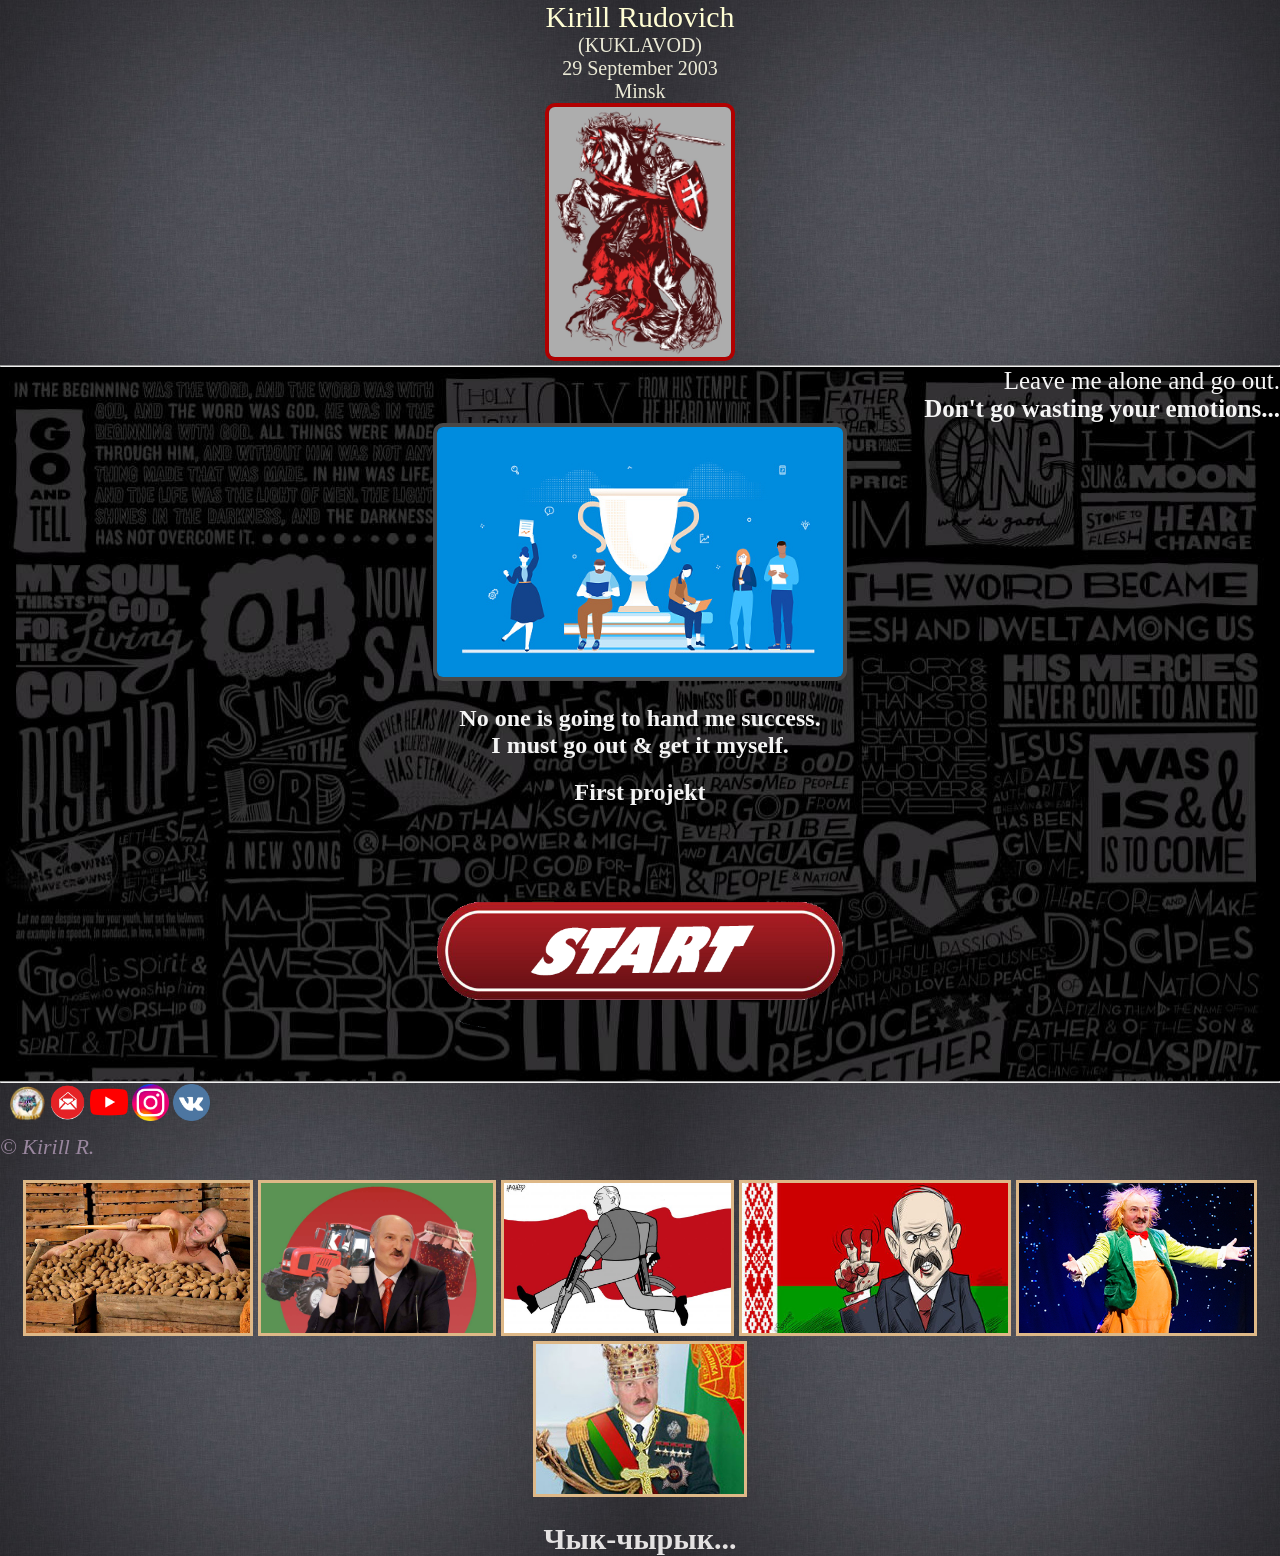
<file: index.html>
<!DOCTYPE html>
<html>
  <head>
    <link rel="shortcut icon" href="images/icon.png" type="image/x-icon" />
    <title>Kirill's projekt</title>
    <meta charset="utf-8" />
    <link rel="stylesheet" href="css/style.css" />
  </head>
  <body>
    <header>
      <div class="iii"><p>Kirill Rudovich</p></div>
      <div class="infob"><p>(KUKLAVOD)<br>29 September 2003 <br>
        Minsk
      </p>
       <a href="https://ru.wikipedia.org/wiki/%D0%9F%D0%BE%D0%B3%D0%BE%D0%BD%D1%8F_(%D0%B3%D0%B5%D1%80%D0%B1)" target="_blank"> 
        <img src="images/pogonia.jpg" id="gerb" height="250" alt="" />
       </a>
      </div>
    </header>
    <div class="about">
      <hr />
      <p>Leave me alone and go out.<br><b> Don't go wasting your emotions...</b></p>

      <a href="https://www.google.com/search?q=%D1%83%D1%81%D0%BF%D0%B5%D1%85&rlz=1C1CHBD_ruBY922BY922&sxsrf=ALeKk02-c49k30lNLPdxCkYq9B60dSKSMA:1620251782102&source=lnms&tbm=isch&sa=X&ved=2ahUKEwj4tKyfxLPwAhXQlYsKHWnaCAsQ_AUoAXoECAIQAw&biw=1536&bih=754" 
      target="_blank">
        <img src="images/photo.jpg" id="ph" height="250" alt="" />
      </a>

      <h2>
        No one is going to hand me success. <br />
        I must go out & get it myself. <br />
      </h2>
      <h2>First projekt</h2>
      <a href="" target="_blank"> 
        <a href="about.html" target="_blank" id="lic"><img src="images/button.png" height="250" alt="" /></a>
      
     
      <hr />
    </div>

    <footer>
      <div class="contact">
       
        <p id="ppp">
            <a href="http://lyceum2.minsk.edu.by/" target="_blank" id="lic"><img src="images/liceum.png" height="35" alt="" /></a>
          
         <a href="mailto:kirill.rudovich@gmail.com" id="poshta"><img src="images/email.png" height="37" alt="" /></a>
          
            <a href="https://www.youtube.com/" target="_blank" id="poshta"><img src="images/youtube.png" height="38" alt="" /></a>
         
            <a href="https://www.instagram.com/?hl=ru" target="_blank"id="poshta"><img src="images/inst.png" height="37" alt="" /></a>
          
          <a href="https://vk.com/" target="_blank"id="poshta"><img src="images/vk.png" height="37" alt="" /></a>
        </p>
          
        <i id="reg">© Kirill R.</i>

      </div>
       <div class="czyk">
        <p> <a href="https://president.gov.by/ru" target="_blank"><img src="images/Lukas.jpg" id="lubly" height="150" alt="" /></a>
          <a href="https://www.youtube.com/watch?v=x3atjNDOsPQ" target="_blank"><img src="images/tsar.jpg" id="lubly" height="150" alt="" /></a>
          <a href="https://www.youtube.com/watch?v=qF8zMBAB-js" target="_blank"><img src="images/qwe.jpg" id="lubly" height="150" alt="" /></a>
          <a href="https://www.youtube.com/watch?v=Vw-5HNK76Xg" target="_blank"><img src="images/qqq.jpg" id="lubly" height="150" alt="" /></a>
          <a href="https://www.youtube.com/watch?v=crSLoQo35i4" target="_blank"><img src="images/ewew.jpg" id="lubly" height="150" alt="" /></a>
          <a href="https://www.youtube.com/watch?v=jd8SC_Owl24" target="_blank"><img src="images/he.jpg" id="lubly" height="150" alt="" /></a>
        </p>
         <h2>Чык-чырык...</h2>
        </div>
     
    </footer>
  </body>
</html>
</file>
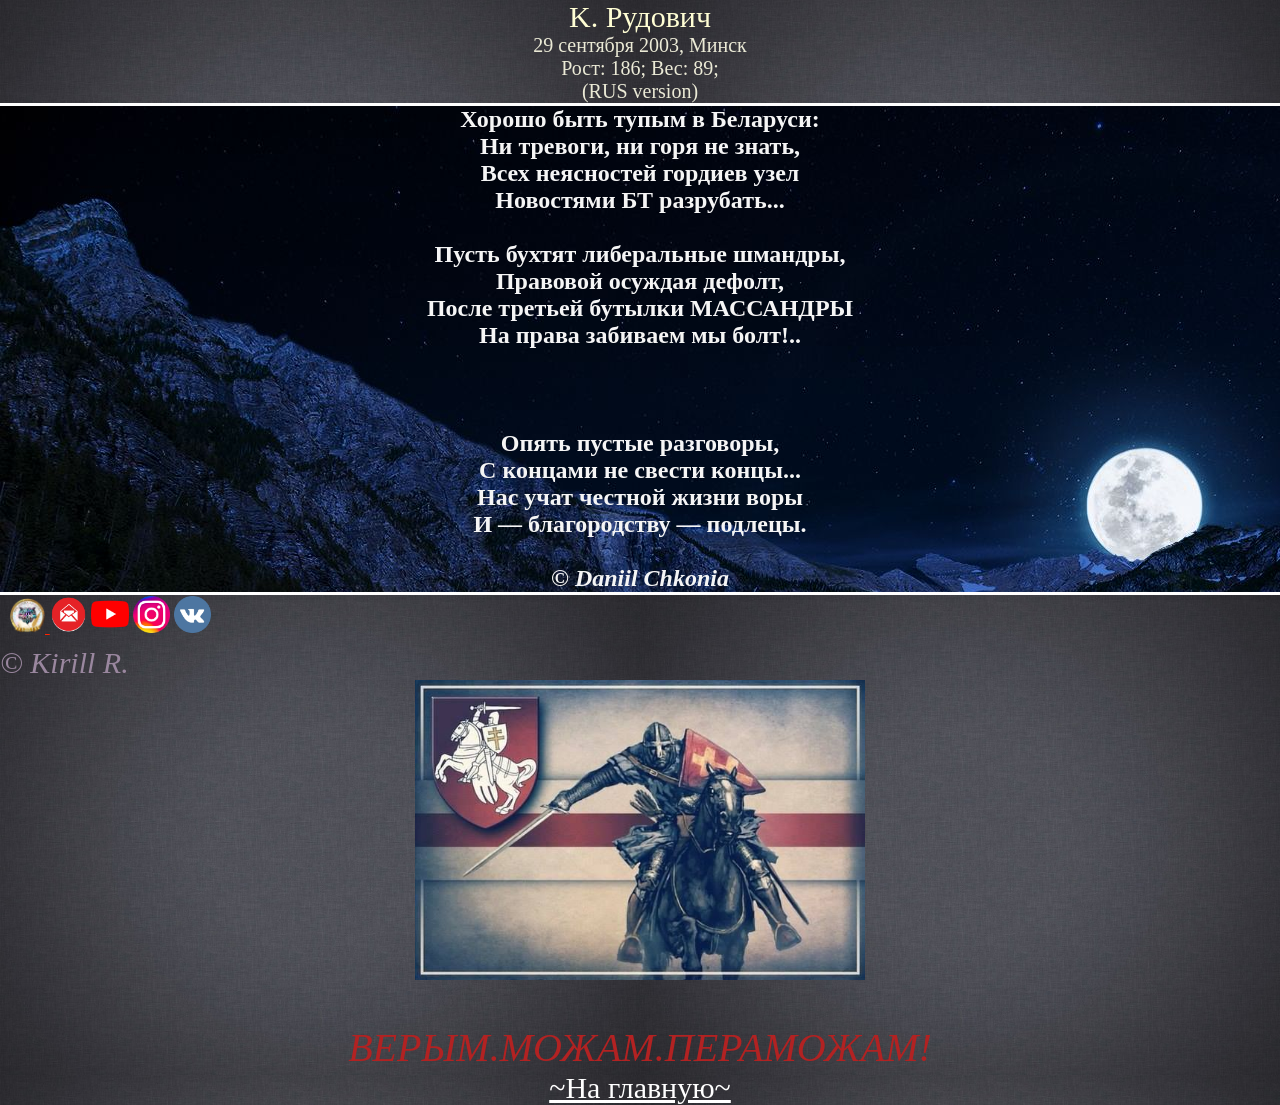
<file: about.html>
<!DOCTYPE html>
<html>
  <head>
    <link rel="shortcut icon" href="images/icon.png" type="image/x-icon" />
    <title>ABOUT</title>
    <meta charset="utf-8" />
    <link rel="stylesheet" href="css/style.css" />
  </head>
<body>
    <header>
        <div class="iii"><p>K. Рудович</p></div>
        <div class="infob"><p>29 сентября 2003, Минск <br>  
          Рост: 186; Вес: 89; <br>
          (RUS version) </p>
        </div>
      </header>
      <div class="aboutrus">
       <h2> Хорошо быть тупым в Беларуси:<br> 
           Ни тревоги, ни горя не знать,<br> 
           Всех неясностей гордиев узел <br> 
           Новостями БТ разрубать...<br> 
           <br>
           Пусть бухтят либеральные шмандры, <br>
           Правовой осуждая дефолт,<br> 
           После третьей бутылки МАССАНДРЫ<br> 
           На права забиваем мы болт!..<br>
           <br>
           <br>
           <br>
           Опять пустые разговоры,<br>
           С концами не свести концы...<br>
           Нас учат честной жизни воры<br>
           И — благородству — подлецы.<br>
           <br>
           
           <i id="chkon">© Daniil Chkonia</i>
         
        </h2>
    
    </div>

      </div>
      <footer>
        <div class="contact">
         
          <p id="ppp">
              <a href="http://lyceum2.minsk.edu.by/" target="_blank" id="lic"><img src="images/liceum.png" height="35" alt="" />
            
           <a href="mailto:kirill.rudovich@gmail.com" id="poshta"><img src="images/email.png" height="37" alt="" /></a>
            
              <a href="https://www.youtube.com/" target="_blank" id="poshta"><img src="images/youtube.png" height="38" alt="" /></a>
           
              <a href="https://www.instagram.com/?hl=ru" target="_blank"id="poshta"><img src="images/inst.png" height="37" alt="" /></a>
            
            <a href="https://vk.com/" target="_blank"id="poshta"><img src="images/vk.png" height="37" alt="" /></a>
          </p>
            
          <i id="zet">© Kirill R.</i>
          <br>
        <div class="koniec">
          <img src="images/pobieda.jpg" height="300" alt="" />

         <p id="vierym"><i>ВЕРЫМ.МОЖАМ.ПЕРАМОЖАМ!</i></p>
         <a href="site.html" id="gl">~На главную~</a>
        </div>
      </footer>
</body>
</html>
</file>
<file: css/style.css>
body {
  margin: 0px auto;
}

header {
  background-image: url(../images/header_pic.jpg);
  text-align: center;
}

.iii{
  font-size: 30px;
  color: #FFFED4;
  margin: 0;
}

.iii p{
  margin: 0;
}

#gerb{
  border: 4px solid #b00000;
  border-radius: 10px;
}

#gerb:hover{
  border: 8px solid #ffd700;
  border-radius: 20px;
}

.infob p {
  margin: 0;
  color: #EBEAD6;
  font-size: 20px;
}
.about {
  text-align: center;
  background-image: url(../images/back01.jpg);
  color: #f5f5f5;
}

.about hr {
  margin: 0;
}
.about p {
  margin: 0;
  font-size: 25px;
  text-align: right;
}

#ph{
  border: 4px solid #494848;
  border-radius: 10px;
}

#ph:hover{
  border: 10px solid #ff0000;
}

footer {
  background-image: url(../images/header_pic.jpg);
  
}

#ppp {
 margin: 0;
 margin-bottom: 8px;
 margin-left: 10px;
}

#poshta {
  color: rgb(0, 0, 0);
}

#lic {
  color: #ff2400;
  font-size: 19px;
}

#reg{
  color: #9A879F;
  text-align: right;
  font-size: 22px;
}

.czyk{
 align-items: center;
}

.czyk h2{
  margin: 0;
}

#lubly {
  border: 3px solid burlywood;
  
}

#lubly:hover {
  border: 9px solid #ffd700;
  
}

.czyk{
  text-align: center;
  font-size: 20px;
  color: #e4e2e2;
}

.aboutrus{
  text-align: center;
  background-image: url(../images/night.jpg);
  color: #f5f5f5;


}

.aboutrus h2{
  margin-top: 3px;
  margin-bottom: 3px;
}

#chkon {
  margin-bottom: 5px;
}

#zet {
    color: #9A879F;
    text-align: right;
    font-size: 30px;
    margin-bottom: 50px ;
}

.koniec {
  text-align: center;
  color: #f5f5f5;
}

#vierym{
  font-size: 40px;
color: #B22222;
margin-bottom: 0;
}

#gl {
  font-size: 30px;
  color: white ;
}
</file>
